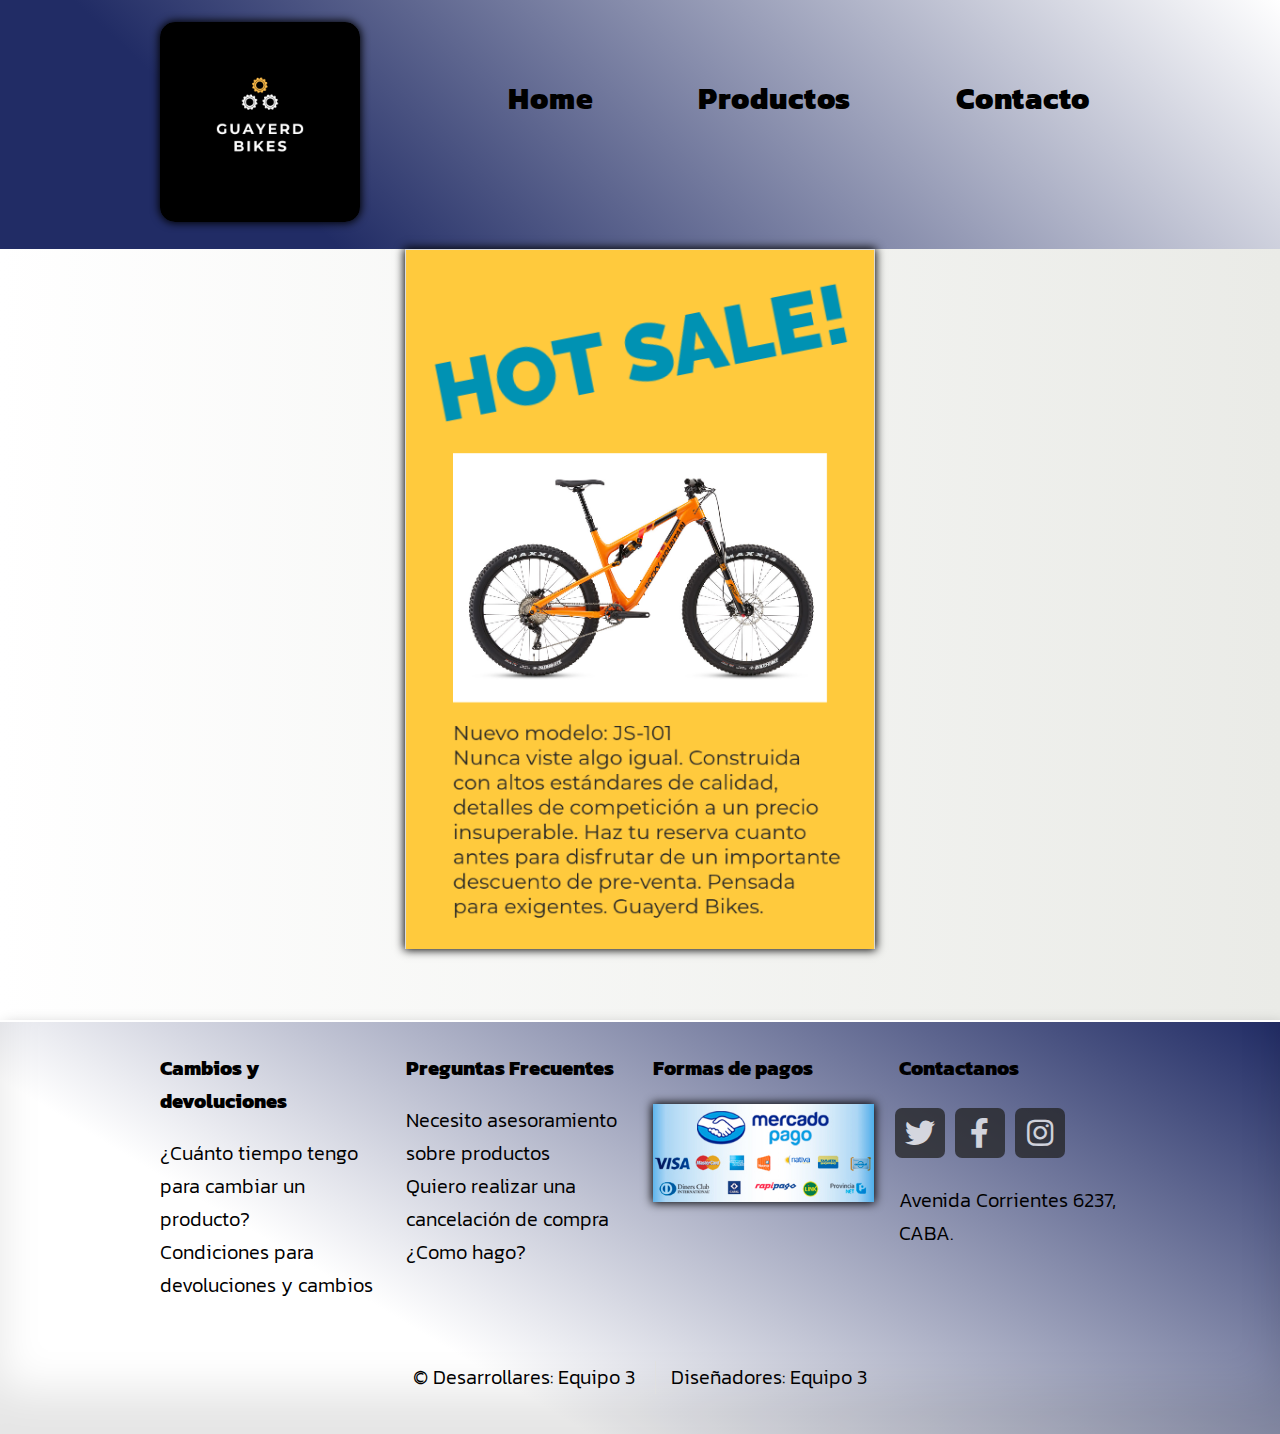
<file: ofertasPersonalizadas.html>
<!DOCTYPE HTML>
<!--
	Verti by HTML5 UP
	html5up.net | @ajlkn
	Free for personal and commercial use under the CCA 3.0 license (html5up.net/license)
-->
<html>

<head>
    <title>Contacto | Guayerd Bikes - Bicicletas de Competición y Urbanas</title>
    <meta charset="utf-8" />
    <meta name="viewport" content="width=device-width, initial-scale=1, user-scalable=no" />
    <link rel="stylesheet" href="assets/css/main.css" />
    <link rel="shortcut icon" href="images/Guayerd bikes.png">
    <!-- Primary Meta Tags -->
    <meta name="title" content="Guayerd Bikes">
    <meta name="description" content="Bicicletas de competición y urbanas. Somos fabricantes de las mejores bicicletas de la región. Atención personalizada y venta de accesorios.">

    <!-- Open Graph / Facebook -->
    <meta property="og:type" content="website">
    <meta property="og:url" content="https://metatags.io/">
    <meta property="og:title" content="Guayerd">
    <meta property="og:description" content="Bicicletas de competición y urbanas. Somos fabricantes de las mejores bicicletas de la región. Atención personalizada y venta de accesorios.">
    <meta property="og:image" content="https://metatags.io/assets/meta-tags-16a33a6a8531e519cc0936fbba0ad904e52d35f34a46c97a2c9f6f7dd7d336f2.png">

    <!-- Twitter -->
    <meta property="twitter:card" content="summary_large_image">
    <meta property="twitter:url" content="https://metatags.io/">
    <meta property="twitter:title" content="Guayerd">
    <meta property="twitter:description" content="Bicicletas de competición y urbanas. Somos fabricantes de las mejores bicicletas de la región. Atención personalizada y venta de accesorios.">
    <meta property="twitter:image" content="https://metatags.io/assets/meta-tags-16a33a6a8531e519cc0936fbba0ad904e52d35f34a46c97a2c9f6f7dd7d336f2.png">
   
    <script>
        (function(h,e,a,t,m,p) {
        m=e.createElement(a);m.async=!0;m.src=t;
        p=e.getElementsByTagName(a)[0];p.parentNode.insertBefore(m,p);
        })(window,document,'script','https://u.heatmap.it/log.js');
        </script>



</head>

<body class="is-preload no-sidebar">
    <div id="page-wrapper">

        <!-- Header -->
        <div id="header-wrapper">
            <header id="header" class="container">

                <!-- Logo -->
                <div id="logo">
                    <a href="index.html"><img src="images/Guayerd bikes.png" alt=""></a>
                </div>

                <!-- Nav -->
                <nav id="nav">
                    <ul>
                        <li class="current"><a href="index.html">Home</a></li>
                        <li class="current"><a href="productos.html">Productos</a></li>
                        <li class="current"><a href="contacto.html">Contacto</a></li>
                    </ul>
                </nav>

            </header>
        </div>

        <!-- Main -->
        <div id="main-wrapper">
            <div class="container">
                <div id="content">
                  
                    <form id="oferta">
                       <img src="images/guayerdBikesAd.png" alt="">
                    </form>
                   
                    <!-- Fin código insertado -->

                </div>
            </div>
        </div>



        <!-- Footer -->
        <div id="footer-wrapper">
            <footer id="footer" class="container">
                <div class="row">
                    <div class="col-3 col-6-medium col-12-small">

                        <!-- Links -->
                        <section class="widget links">
                            <h3>Cambios y devoluciones</h3>
                            <ul class="style2">
                                <li><a href="#">¿Cuánto tiempo tengo para cambiar un producto?</a></li>
                                <li><a href="#">Condiciones para devoluciones y cambios</a></li>
                            </ul>
                        </section>

                    </div>
                    <div class="col-3 col-6-medium col-12-small">

                        <!-- Links -->
                        <section class="widget links">
                            <h3>Preguntas Frecuentes</h3>
                            <ul class="style2">
                                <li><a href="#">Necesito asesoramiento sobre productos</a></li>
                                <li><a href="#">Quiero realizar una cancelación de compra ¿Como hago?</a></li>

                            </ul>
                        </section>

                    </div>
                    <div class="col-3 col-6-medium col-12-small">

                        <!-- Links -->
                        <section class="widget links">
                            <h3>Formas de pagos</h3>
                            <ul class="style2">
                                <li>
                                    <a href="#"><img src="images/mercadopago-1.png" alt=""></a>
                                </li>

                            </ul>
                        </section>

                    </div>
                    <div class="col-3 col-6-medium col-12-small">

                        <!-- Contact -->
                        <section class="widget contact last">
                            <h3>Contactanos</h3>
                            <ul>
                                <li><a href="#" class="icon brands fa-twitter"><span class="label">Twitter</span></a></li>
                                <li><a href="#" class="icon brands fa-facebook-f"><span class="label">Facebook</span></a></li>
                                <li><a href="#" class="icon brands fa-instagram"><span class="label">Instagram</span></a></li>

                            </ul>
                            <p>Avenida Corrientes 6237, CABA.</p>
                        </section>

                    </div>
                </div>
                <div class="row">
                    <div class="col-12">
                        <div id="copyright">
                            <ul class="menu">
                                <li>&copy; Desarrollares: Equipo 3</li>
                                <li>Diseñadores: Equipo 3</li>
                            </ul>
                        </div>
                    </div>
                </div>
            </footer>
        </div>

    </div>


    <!-- Scripts -->

    <script src="assets/js/jquery.min.js"></script>
    <script src="assets/js/jquery.dropotron.min.js"></script>
    <script src="assets/js/browser.min.js"></script>
    <script src="assets/js/breakpoints.min.js"></script>
    <script src="assets/js/util.js"></script>
    <script src="assets/js/main.js"></script>

</body>

</html>
</file>
<file: assets/css/main.css>
@import url("fontawesome-all.min.css");
@import url('https://fonts.googleapis.com/css2?family=Kanit:wght@300&display=swap');

/*
	Verti by HTML5 UP
	html5up.net | @ajlkn
	Free for personal and commercial use under the CCA 3.0 license (html5up.net/license)
*/

html,
body,
div,
span,
applet,
object,
iframe,
h1,
h2,
h3,
h4,
h5,
h6,
p,
blockquote,
pre,
a,
abbr,
acronym,
address,
big,
cite,
code,
del,
dfn,
em,
img,
ins,
kbd,
q,
s,
samp,
small,
strike,
strong,
sub,
sup,
tt,
var,
b,
u,
i,
center,
dl,
dt,
dd,
ol,
ul,
li,
fieldset,
form,
label,
legend,
table,
caption,
tbody,
tfoot,
thead,
tr,
th,
td,
article,
aside,
canvas,
details,
embed,
figure,
figcaption,
footer,
header,
hgroup,
menu,
nav,
output,
ruby,
section,
summary,
time,
mark,
audio,
video {
    margin: 0;
    padding: 0;
    border: 0;
    font-size: 100%;
    font-family: 'Kanit', sans-serif;
    color: black;
    vertical-align: baseline;
}

article,
aside,
details,
figcaption,
figure,
footer,
header,
hgroup,
menu,
nav,
section {
    display: block;
}

body {
    line-height: 1;
}

ol,
ul {
    list-style: none;
}

blockquote,
q {
    quotes: none;
}

blockquote:before,
blockquote:after,
q:before,
q:after {
    content: '';
    content: none;
}

table {
    border-collapse: collapse;
    border-spacing: 0;
}

body {
    -webkit-text-size-adjust: none;
}

mark {
    background-color: transparent;
    color: inherit;
}

input::-moz-focus-inner {
    border: 0;
    padding: 0;
}

input,
select,
textarea {
    -moz-appearance: none;
    -webkit-appearance: none;
    -ms-appearance: none;
    appearance: none;
}


/* Basic */

@-ms-viewport {
    width: device-width;
}

html {
    box-sizing: border-box;
}

*,
*:before,
*:after {
    box-sizing: inherit;
}

body {
    background-image: -moz-linear-gradient(top, rgba(0, 0, 0, 0.05), rgba(0, 0, 0, 0)), url("images/bg01.png");
    background-image: -webkit-linear-gradient(top, rgba(0, 0, 0, 0.05), rgba(0, 0, 0, 0)), url("images/bg01.png");
    background-image: -ms-linear-gradient(top, rgba(0, 0, 0, 0.05), rgba(0, 0, 0, 0)), url("images/bg01.png");
    background-image: linear-gradient(top, rgba(0, 0, 0, 0.05), rgba(0, 0, 0, 0)), url("images/bg01.png");
    background-color: #f7f7f7;
    background-position: top left, top left;
    background-repeat: repeat-x, repeat;
    background-size: 100% 30em, auto;
    font-family: 'Open Sans', sans-serif;
    font-size: 13pt;
    color: #696969;
    font-weight: 300;
    line-height: 2.25em;
}

body.is-preload *,
body.is-preload *:before,
body.is-preload *:after {
    -moz-animation: none !important;
    -webkit-animation: none !important;
    -ms-animation: none !important;
    animation: none !important;
    -moz-transition: none !important;
    -webkit-transition: none !important;
    -ms-transition: none !important;
    transition: none !important;
}

input,
select,
textarea {
    font-family: 'Open Sans', sans-serif;
    font-size: 13pt;
    /* Inicio código modificado */
    /*color: #696969;*/
    color: black;
    /* Fin código modificado */
    font-weight: 300;
    line-height: 2.25em;
}


/* WebKit */

a {
    color: #0090c5;
    text-decoration: none;
}

a:hover {
    text-decoration: none;
}

h1,
h2,
h3,
h4,
h5,
h6 {
    color: black;
    font-weight: 800;
}

h1 a,
h2 a,
h3 a,
h4 a,
h5 a,
h6 a {
    color: inherit;
    text-decoration: none;
    outline: 0;
}

h2 {
    font-size: 2.25em;
    margin: 0 0 1.1em 0;
    line-height: 1em;
}

h3 {
    font-size: 1.35em;
    margin: 0 0 1em 0;
}

b,
strong {
    font-weight: 600;
    color: #444;
}

i,
em {
    font-style: italic;
}

br.clear {
    clear: both;
}

sub {
    position: relative;
    top: 0.5em;
    font-size: 0.8em;
}

sup {
    position: relative;
    top: -0.5em;
    font-size: 0.8em;
}

hr {
    border: 0;
    border-top: solid 1px #eee;
}

blockquote {
    border-left: solid 0.5em #eee;
    padding: 1em 0 1em 2em;
    font-style: italic;
}

p,
ul,
ol,
dl,
table {
    margin-bottom: 2em;
    font-size: 20px;
    color: black;
}

#pa,
p {
    margin-bottom: 0em;
}


/* Container */

.container {
    margin: 0 auto;
    max-width: 100%;
    width: 1400px;
}

@media screen and (max-width: 1680px) {
    .container {
        width: 1200px;
    }
}

@media screen and (max-width: 1280px) {
    .container {
        width: 960px;
    }
}

@media screen and (max-width: 980px) {
    .container {
        width: 90%;
    }
}

@media screen and (max-width: 736px) {
    .container {
        width: 100%;
    }
}


/* Row */

.row {
    display: flex;
    flex-wrap: wrap;
    box-sizing: border-box;
    align-items: stretch;
}

.row>* {
    box-sizing: border-box;
}

.row.gtr-uniform>*> :last-child {
    margin-bottom: 0;
}

.row.aln-left {
    justify-content: flex-start;
}

.row.aln-center {
    justify-content: center;
}

.row.aln-right {
    justify-content: flex-end;
}

.row.aln-top {
    align-items: flex-start;
}

.row.aln-middle {
    align-items: center;
}

.row.aln-bottom {
    align-items: flex-end;
}

.row>.imp {
    order: -1;
}

.row>.col-1 {
    width: 8.33333%;
}

.row>.off-1 {
    margin-left: 8.33333%;
}

.row>.col-2 {
    width: 16.66667%;
}

.row>.off-2 {
    margin-left: 16.66667%;
}

.row>.col-3 {
    width: 25%;
}

.row>.off-3 {
    margin-left: 25%;
}

.row>.col-4 {
    width: 33.33333%;
}

.row>.off-4 {
    margin-left: 33.33333%;
}

.row>.col-5 {
    width: 41.66667%;
}

.row>.off-5 {
    margin-left: 41.66667%;
}

.row>.col-6 {
    width: 50%;
}

.row>.off-6 {
    margin-left: 50%;
}

.row>.col-7 {
    width: 58.33333%;
}

.row>.off-7 {
    margin-left: 58.33333%;
}

.row>.col-8 {
    width: 66.66667%;
}

.row>.off-8 {
    margin-left: 66.66667%;
}

.row>.col-9 {
    width: 75%;
}

.row>.off-9 {
    margin-left: 75%;
}

.row>.col-10 {
    width: 83.33333%;
}

.row>.off-10 {
    margin-left: 83.33333%;
}

.row>.col-11 {
    width: 91.66667%;
}

.row>.off-11 {
    margin-left: 91.66667%;
}

.row>.col-12 {
    width: 100%;
}

.row>.off-12 {
    margin-left: 100%;
}

.row.gtr-0 {
    margin-top: 0px;
    margin-left: 0px;
}

.row.gtr-0>* {
    padding: 0px 0 0 0px;
}

.row.gtr-0.gtr-uniform {
    margin-top: 0px;
}

.row.gtr-0.gtr-uniform>* {
    padding-top: 0px;
}

.row.gtr-25 {
    margin-top: -10px;
    margin-left: -10px;
}

.row.gtr-25>* {
    padding: 10px 0 0 10px;
}

.row.gtr-25.gtr-uniform {
    margin-top: -10px;
}

.row.gtr-25.gtr-uniform>* {
    padding-top: 10px;
}

.row.gtr-50 {
    margin-top: -20px;
    margin-left: -20px;
}

.row.gtr-50>* {
    padding: 20px 0 0 20px;
}

.row.gtr-50.gtr-uniform {
    margin-top: -20px;
}

.row.gtr-50.gtr-uniform>* {
    padding-top: 20px;
}

.row {
    margin-top: -40px;
    margin-left: -40px;
}

.row>* {
    padding: 40px 0 0 40px;
}

.row.gtr-uniform {
    margin-top: -40px;
}

.row.gtr-uniform>* {
    padding-top: 40px;
}

.row.gtr-150 {
    margin-top: -60px;
    margin-left: -60px;
}

.row.gtr-150>* {
    padding: 60px 0 0 60px;
}

.row.gtr-150.gtr-uniform {
    margin-top: -60px;
}

.row.gtr-150.gtr-uniform>* {
    padding-top: 60px;
}

.row.gtr-200 {
    margin-top: -80px;
    margin-left: -80px;
}

.row.gtr-200>* {
    padding: 80px 0 0 80px;
}

.row.gtr-200.gtr-uniform {
    margin-top: -80px;
}

.row.gtr-200.gtr-uniform>* {
    padding-top: 80px;
}

@media screen and (max-width: 1680px) {
    .row {
        display: flex;
        flex-wrap: wrap;
        box-sizing: border-box;
        align-items: stretch;
    }
    .row>* {
        box-sizing: border-box;
    }
    .row.gtr-uniform>*> :last-child {
        margin-bottom: 0;
    }
    .row.aln-left {
        justify-content: flex-start;
    }
    .row.aln-center {
        justify-content: center;
    }
    .row.aln-right {
        justify-content: flex-end;
    }
    .row.aln-top {
        align-items: flex-start;
    }
    .row.aln-middle {
        align-items: center;
    }
    .row.aln-bottom {
        align-items: flex-end;
    }
    .row>.imp-xlarge {
        order: -1;
    }
    .row>.col-1-xlarge {
        width: 8.33333%;
    }
    .row>.off-1-xlarge {
        margin-left: 8.33333%;
    }
    .row>.col-2-xlarge {
        width: 16.66667%;
    }
    .row>.off-2-xlarge {
        margin-left: 16.66667%;
    }
    .row>.col-3-xlarge {
        width: 25%;
    }
    .row>.off-3-xlarge {
        margin-left: 25%;
    }
    .row>.col-4-xlarge {
        width: 33.33333%;
    }
    .row>.off-4-xlarge {
        margin-left: 33.33333%;
    }
    .row>.col-5-xlarge {
        width: 41.66667%;
    }
    .row>.off-5-xlarge {
        margin-left: 41.66667%;
    }
    .row>.col-6-xlarge {
        width: 50%;
    }
    .row>.off-6-xlarge {
        margin-left: 50%;
    }
    .row>.col-7-xlarge {
        width: 58.33333%;
    }
    .row>.off-7-xlarge {
        margin-left: 58.33333%;
    }
    .row>.col-8-xlarge {
        width: 66.66667%;
    }
    .row>.off-8-xlarge {
        margin-left: 66.66667%;
    }
    .row>.col-9-xlarge {
        width: 75%;
    }
    .row>.off-9-xlarge {
        margin-left: 75%;
    }
    .row>.col-10-xlarge {
        width: 83.33333%;
    }
    .row>.off-10-xlarge {
        margin-left: 83.33333%;
    }
    .row>.col-11-xlarge {
        width: 91.66667%;
    }
    .row>.off-11-xlarge {
        margin-left: 91.66667%;
    }
    .row>.col-12-xlarge {
        width: 100%;
    }
    .row>.off-12-xlarge {
        margin-left: 100%;
    }
    .row.gtr-0 {
        margin-top: 0px;
        margin-left: 0px;
    }
    .row.gtr-0>* {
        padding: 0px 0 0 0px;
    }
    .row.gtr-0.gtr-uniform {
        margin-top: 0px;
    }
    .row.gtr-0.gtr-uniform>* {
        padding-top: 0px;
    }
    .row.gtr-25 {
        margin-top: -10px;
        margin-left: -10px;
    }
    .row.gtr-25>* {
        padding: 10px 0 0 10px;
    }
    .row.gtr-25.gtr-uniform {
        margin-top: -10px;
    }
    .row.gtr-25.gtr-uniform>* {
        padding-top: 10px;
    }
    .row.gtr-50 {
        margin-top: -20px;
        margin-left: -20px;
    }
    .row.gtr-50>* {
        padding: 20px 0 0 20px;
    }
    .row.gtr-50.gtr-uniform {
        margin-top: -20px;
    }
    .row.gtr-50.gtr-uniform>* {
        padding-top: 20px;
    }
    .row {
        margin-top: -40px;
        margin-left: -40px;
    }
    .row>* {
        padding: 40px 0 0 40px;
    }
    .row.gtr-uniform {
        margin-top: -40px;
    }
    .row.gtr-uniform>* {
        padding-top: 40px;
    }
    .row.gtr-150 {
        margin-top: -60px;
        margin-left: -60px;
    }
    .row.gtr-150>* {
        padding: 60px 0 0 60px;
    }
    .row.gtr-150.gtr-uniform {
        margin-top: -60px;
    }
    .row.gtr-150.gtr-uniform>* {
        padding-top: 60px;
    }
    .row.gtr-200 {
        margin-top: -80px;
        margin-left: -80px;
    }
    .row.gtr-200>* {
        padding: 80px 0 0 80px;
    }
    .row.gtr-200.gtr-uniform {
        margin-top: -80px;
    }
    .row.gtr-200.gtr-uniform>* {
        padding-top: 80px;
    }
}

@media screen and (max-width: 1280px) {
    .row {
        display: flex;
        flex-wrap: wrap;
        box-sizing: border-box;
        align-items: stretch;
    }
    .row>* {
        box-sizing: border-box;
    }
    .row.gtr-uniform>*> :last-child {
        margin-bottom: 0;
    }
    .row.aln-left {
        justify-content: flex-start;
    }
    .row.aln-center {
        justify-content: center;
    }
    .row.aln-right {
        justify-content: flex-end;
    }
    .row.aln-top {
        align-items: flex-start;
    }
    .row.aln-middle {
        align-items: center;
    }
    .row.aln-bottom {
        align-items: flex-end;
    }
    .row>.imp-large {
        order: -1;
    }
    .row>.col-1-large {
        width: 8.33333%;
    }
    .row>.off-1-large {
        margin-left: 8.33333%;
    }
    .row>.col-2-large {
        width: 16.66667%;
    }
    .row>.off-2-large {
        margin-left: 16.66667%;
    }
    .row>.col-3-large {
        width: 25%;
    }
    .row>.off-3-large {
        margin-left: 25%;
    }
    .row>.col-4-large {
        width: 33.33333%;
    }
    .row>.off-4-large {
        margin-left: 33.33333%;
    }
    .row>.col-5-large {
        width: 41.66667%;
    }
    .row>.off-5-large {
        margin-left: 41.66667%;
    }
    .row>.col-6-large {
        width: 50%;
    }
    .row>.off-6-large {
        margin-left: 50%;
    }
    .row>.col-7-large {
        width: 58.33333%;
    }
    .row>.off-7-large {
        margin-left: 58.33333%;
    }
    .row>.col-8-large {
        width: 66.66667%;
    }
    .row>.off-8-large {
        margin-left: 66.66667%;
    }
    .row>.col-9-large {
        width: 75%;
    }
    .row>.off-9-large {
        margin-left: 75%;
    }
    .row>.col-10-large {
        width: 83.33333%;
    }
    .row>.off-10-large {
        margin-left: 83.33333%;
    }
    .row>.col-11-large {
        width: 91.66667%;
    }
    .row>.off-11-large {
        margin-left: 91.66667%;
    }
    .row>.col-12-large {
        width: 100%;
    }
    .row>.off-12-large {
        margin-left: 100%;
    }
    .row.gtr-0 {
        margin-top: 0px;
        margin-left: 0px;
    }
    .row.gtr-0>* {
        padding: 0px 0 0 0px;
    }
    .row.gtr-0.gtr-uniform {
        margin-top: 0px;
    }
    .row.gtr-0.gtr-uniform>* {
        padding-top: 0px;
    }
    .row.gtr-25 {
        margin-top: -6.25px;
        margin-left: -6.25px;
    }
    .row.gtr-25>* {
        padding: 6.25px 0 0 6.25px;
    }
    .row.gtr-25.gtr-uniform {
        margin-top: -6.25px;
    }
    .row.gtr-25.gtr-uniform>* {
        padding-top: 6.25px;
    }
    .row.gtr-50 {
        margin-top: -12.5px;
        margin-left: -12.5px;
    }
    .row.gtr-50>* {
        padding: 12.5px 0 0 12.5px;
    }
    .row.gtr-50.gtr-uniform {
        margin-top: -12.5px;
    }
    .row.gtr-50.gtr-uniform>* {
        padding-top: 12.5px;
    }
    .row {
        margin-top: -25px;
        margin-left: -25px;
    }
    .row>* {
        padding: 25px 0 0 25px;
    }
    .row.gtr-uniform {
        margin-top: -25px;
    }
    .row.gtr-uniform>* {
        padding-top: 25px;
    }
    .row.gtr-150 {
        margin-top: -37.5px;
        margin-left: -37.5px;
    }
    .row.gtr-150>* {
        padding: 37.5px 0 0 37.5px;
    }
    .row.gtr-150.gtr-uniform {
        margin-top: -37.5px;
    }
    .row.gtr-150.gtr-uniform>* {
        padding-top: 37.5px;
    }
    .row.gtr-200 {
        margin-top: -50px;
        margin-left: -50px;
    }
    .row.gtr-200>* {
        padding: 50px 0 0 50px;
    }
    .row.gtr-200.gtr-uniform {
        margin-top: -50px;
    }
    .row.gtr-200.gtr-uniform>* {
        padding-top: 50px;
    }
}

@media screen and (max-width: 980px) {
    .row {
        display: flex;
        flex-wrap: wrap;
        box-sizing: border-box;
        align-items: stretch;
    }
    .row>* {
        box-sizing: border-box;
    }
    .row.gtr-uniform>*> :last-child {
        margin-bottom: 0;
    }
    .row.aln-left {
        justify-content: flex-start;
    }
    .row.aln-center {
        justify-content: center;
    }
    .row.aln-right {
        justify-content: flex-end;
    }
    .row.aln-top {
        align-items: flex-start;
    }
    .row.aln-middle {
        align-items: center;
    }
    .row.aln-bottom {
        align-items: flex-end;
    }
    .row>.imp-medium {
        order: -1;
    }
    .row>.col-1-medium {
        width: 8.33333%;
    }
    .row>.off-1-medium {
        margin-left: 8.33333%;
    }
    .row>.col-2-medium {
        width: 16.66667%;
    }
    .row>.off-2-medium {
        margin-left: 16.66667%;
    }
    .row>.col-3-medium {
        width: 25%;
    }
    .row>.off-3-medium {
        margin-left: 25%;
    }
    .row>.col-4-medium {
        width: 33.33333%;
    }
    .row>.off-4-medium {
        margin-left: 33.33333%;
    }
    .row>.col-5-medium {
        width: 41.66667%;
    }
    .row>.off-5-medium {
        margin-left: 41.66667%;
    }
    .row>.col-6-medium {
        width: 50%;
    }
    .row>.off-6-medium {
        margin-left: 50%;
    }
    .row>.col-7-medium {
        width: 58.33333%;
    }
    .row>.off-7-medium {
        margin-left: 58.33333%;
    }
    .row>.col-8-medium {
        width: 66.66667%;
    }
    .row>.off-8-medium {
        margin-left: 66.66667%;
    }
    .row>.col-9-medium {
        width: 75%;
    }
    .row>.off-9-medium {
        margin-left: 75%;
    }
    .row>.col-10-medium {
        width: 83.33333%;
    }
    .row>.off-10-medium {
        margin-left: 83.33333%;
    }
    .row>.col-11-medium {
        width: 91.66667%;
    }
    .row>.off-11-medium {
        margin-left: 91.66667%;
    }
    .row>.col-12-medium {
        width: 100%;
    }
    .row>.off-12-medium {
        margin-left: 100%;
    }
    .row.gtr-0 {
        margin-top: 0px;
        margin-left: 0px;
    }
    .row.gtr-0>* {
        padding: 0px 0 0 0px;
    }
    .row.gtr-0.gtr-uniform {
        margin-top: 0px;
    }
    .row.gtr-0.gtr-uniform>* {
        padding-top: 0px;
    }
    .row.gtr-25 {
        margin-top: -6.25px;
        margin-left: -6.25px;
    }
    .row.gtr-25>* {
        padding: 6.25px 0 0 6.25px;
    }
    .row.gtr-25.gtr-uniform {
        margin-top: -6.25px;
    }
    .row.gtr-25.gtr-uniform>* {
        padding-top: 6.25px;
    }
    .row.gtr-50 {
        margin-top: -12.5px;
        margin-left: -12.5px;
    }
    .row.gtr-50>* {
        padding: 12.5px 0 0 12.5px;
    }
    .row.gtr-50.gtr-uniform {
        margin-top: -12.5px;
    }
    .row.gtr-50.gtr-uniform>* {
        padding-top: 12.5px;
    }
    .row {
        margin-top: -25px;
        margin-left: -25px;
    }
    .row>* {
        padding: 25px 0 0 25px;
    }
    .row.gtr-uniform {
        margin-top: -25px;
    }
    .row.gtr-uniform>* {
        padding-top: 25px;
    }
    .row.gtr-150 {
        margin-top: -37.5px;
        margin-left: -37.5px;
    }
    .row.gtr-150>* {
        padding: 37.5px 0 0 37.5px;
    }
    .row.gtr-150.gtr-uniform {
        margin-top: -37.5px;
    }
    .row.gtr-150.gtr-uniform>* {
        padding-top: 37.5px;
    }
    .row.gtr-200 {
        margin-top: -50px;
        margin-left: -50px;
    }
    .row.gtr-200>* {
        padding: 50px 0 0 50px;
    }
    .row.gtr-200.gtr-uniform {
        margin-top: -50px;
    }
    .row.gtr-200.gtr-uniform>* {
        padding-top: 50px;
    }
}

@media screen and (max-width: 736px) {
    .row {
        display: flex;
        flex-wrap: wrap;
        box-sizing: border-box;
        align-items: stretch;
    }
    .row>* {
        box-sizing: border-box;
    }
    .row.gtr-uniform>*> :last-child {
        margin-bottom: 0;
    }
    .row.aln-left {
        justify-content: flex-start;
    }
    .row.aln-center {
        justify-content: center;
    }
    .row.aln-right {
        justify-content: flex-end;
    }
    .row.aln-top {
        align-items: flex-start;
    }
    .row.aln-middle {
        align-items: center;
    }
    .row.aln-bottom {
        align-items: flex-end;
    }
    .row>.imp-small {
        order: -1;
    }
    .row>.col-1-small {
        width: 8.33333%;
    }
    .row>.off-1-small {
        margin-left: 8.33333%;
    }
    .row>.col-2-small {
        width: 16.66667%;
    }
    .row>.off-2-small {
        margin-left: 16.66667%;
    }
    .row>.col-3-small {
        width: 25%;
    }
    .row>.off-3-small {
        margin-left: 25%;
    }
    .row>.col-4-small {
        width: 33.33333%;
    }
    .row>.off-4-small {
        margin-left: 33.33333%;
    }
    .row>.col-5-small {
        width: 41.66667%;
    }
    .row>.off-5-small {
        margin-left: 41.66667%;
    }
    .row>.col-6-small {
        width: 50%;
    }
    .row>.off-6-small {
        margin-left: 50%;
    }
    .row>.col-7-small {
        width: 58.33333%;
    }
    .row>.off-7-small {
        margin-left: 58.33333%;
    }
    .row>.col-8-small {
        width: 66.66667%;
    }
    .row>.off-8-small {
        margin-left: 66.66667%;
    }
    .row>.col-9-small {
        width: 75%;
    }
    .row>.off-9-small {
        margin-left: 75%;
    }
    .row>.col-10-small {
        width: 83.33333%;
    }
    .row>.off-10-small {
        margin-left: 83.33333%;
    }
    .row>.col-11-small {
        width: 91.66667%;
    }
    .row>.off-11-small {
        margin-left: 91.66667%;
    }
    .row>.col-12-small {
        width: 100%;
    }
    .row>.off-12-small {
        margin-left: 100%;
    }
    .row.gtr-0 {
        margin-top: 0px;
        margin-left: 0px;
    }
    .row.gtr-0>* {
        padding: 0px 0 0 0px;
    }
    .row.gtr-0.gtr-uniform {
        margin-top: 0px;
    }
    .row.gtr-0.gtr-uniform>* {
        padding-top: 0px;
    }
    .row.gtr-25 {
        margin-top: -5px;
        margin-left: -5px;
    }
    .row.gtr-25>* {
        padding: 5px 0 0 5px;
    }
    .row.gtr-25.gtr-uniform {
        margin-top: -5px;
    }
    .row.gtr-25.gtr-uniform>* {
        padding-top: 5px;
    }
    .row.gtr-50 {
        margin-top: -10px;
        margin-left: -10px;
    }
    .row.gtr-50>* {
        padding: 10px 0 0 10px;
    }
    .row.gtr-50.gtr-uniform {
        margin-top: -10px;
    }
    .row.gtr-50.gtr-uniform>* {
        padding-top: 10px;
    }
    .row {
        margin-top: -20px;
        margin-left: 70px;
    }
    .row>* {
        padding: 2px 0 0 0px;
        margin-right: 72px;
    }
    .row.gtr-uniform {
        margin-top: -20px;
    }
    .row.gtr-uniform>* {
        padding-top: 20px;
    }
    .row.gtr-150 {
        margin-top: -30px;
        margin-left: -30px;
    }
    .row.gtr-150>* {
        padding: 30px 0 0 30px;
    }
    .row.gtr-150.gtr-uniform {
        margin-top: -30px;
    }
    .row.gtr-150.gtr-uniform>* {
        padding-top: 30px;
    }
    .row.gtr-200 {
        margin-top: -40px;
        margin-left: -40px;
    }
    .row.gtr-200>* {
        padding: 40px 0 0 40px;
    }
    .row.gtr-200.gtr-uniform {
        margin-top: -40px;
    }
    .row.gtr-200.gtr-uniform>* {
        padding-top: 40px;
    }
}


/* Section/Article */

section,
article {
    margin-bottom: 5em;
}

section> :last-child,
article> :last-child,
section:last-child,
article:last-child {
    margin-bottom: 0;
}

header {
    margin: 0 0 2em 0;
}

header h2,
header h3 {
    margin: 0 0 0.25em 0;
}

header p {
    margin: 0;
}

footer {
    margin: 2.5em 0 0 0;
}


/* Forms */


/*
Inicio codigo viejo comentado
form label {
    display: block;
    font-weight: 800;
    margin: 0 0 1em 0;
    font-size: 0.8em;
    color: #444;
}

form input[type="text"],
form input[type="email"],
form input[type="password"],
form select,
form textarea {
    -webkit-appearance: none;
    display: block;
    width: 100%;
    border-radius: 8px;
    border: solid 1px #eee;
}
fin codigo viejo comentado
*/


/* Inicio codigo nuevo insertado */

form {
    display: flex;
    flex-wrap: wrap;
    justify-content: space-between;
    width: 100%;
    max-width: 500px;
    margin-left: auto;
    margin-right: auto;
    padding: 0 1em;
}

#oferta {
    display: flex;
    flex-wrap: wrap;
    justify-content: space-between;
    align-self: center;
    width: 100%;
    max-width: 500px;
    margin-left: auto;
    margin-right: auto;
    padding: 0 1em;
}

.campos {
    display: flex;
    width: 50em;
    padding: 1em;
    flex-wrap: wrap;
}

label {
    width: 5em;
    flex-wrap: wrap;
    margin: auto;
    font-weight: bold;
    color: black;
    vertical-align: auto;
    font-size: 1.2em;
}

input,
select {
    width: 20em;
    height: 3em;
    margin: auto;
    padding-left: 1em;
    flex-wrap: wrap;
    outline: none;
    border-radius: 1em;
    border: solid 1px black;
}

textarea {
    height: 10em;
    width: 20em;
    margin: auto;
    padding-left: 1em;
    border-radius: 1em;
    outline: none;
    border: solid 1px black;
}

.campo_boton {
    display: flex;
    justify-content: flex-end;
    width: 28em;
}


/*
.boton {
    line-height: 1.2em;
    padding: 0 0.5em;
    width: 5em;
    flex-wrap: wrap;
    margin-left: 14.8em;
}
*/

.boton {
    display: flex;
    flex-wrap: wrap;
    line-height: 1.2em;
    padding: .2em 1em;
    max-width: 10em;
    min-width: 5em;
}


/* Fin codigo nuevo insertado */

form input[type="text"]:focus,
form input[type="email"]:focus,
form input[type="password"]:focus,
form select:focus,
form textarea:focus {
    /*    
    border-color: #0090c5;
*/
    border-color: #01A1DD;
}

form input[type="text"],
form input[type="email"],
form input[type="password"] {
    line-height: 3em;
    padding: 0 1em;
}

form select {
    line-height: 3em;
    padding: 0 1em;
}

form textarea {
    min-height: 9em;
    padding: 1em;
}


/* Inicio codigo comentado

form ::-webkit-input-placeholder {
    color: #555 !important;
}

form :-moz-placeholder {
    color: #555 !important;
}

form ::-moz-placeholder {
    color: #555 !important;
}

form :-ms-input-placeholder {
    color: #555 !important;
}

form ::-moz-focus-inner {
    border: 0;
}
 Fin codigo comentado
*/


/* Inicio codigo insertado */

form ::-webkit-input-placeholder {
    color: black;
}

form :-moz-placeholder {
    color: black;
}

form ::-moz-placeholder {
    color: black;
}

form :-ms-input-placeholder {
    color: black;
}


/* Fin codigo insertado*/


/* Tables */

table {
    width: 100%;
}

table tr {
    border-top: solid 1px #eee;
}

table tr:first-child {
    border-top: 0;
}

table td {
    padding: 0.5em 1em 0.5em 1em;
}

table th {
    text-align: left;
    padding: 0.5em 1em 0.5em 1em;
    font-weight: 800;
    margin: 0 0 1em 0;
}

table thead {
    background: #404248;
    color: #fff;
}


/* Image */

.image {
    display: inline-block;
    outline: 0;
}

.image img {
    display: block;
    width: 100%;
    border-radius: 11px;
}

.image.fit {
    display: block;
    width: 100%;
}

.image.featured:hover {
    display: block;
    width: 100%;
    margin: 0 0 2.5em 0;
    transition: transform 0.7s;
    -webkit-transform: scale(2);
    transform: scale(1.1);
}

.image.left {
    float: left;
    margin: 0 2em 2em 0;
}

.image.centered {
    display: block;
    margin: 0 0 2.5em 0;
}

.image.centered img {
    margin: 0 auto;
    width: auto;
}


/* Button */

input[type="button"],
input[type="submit"],
input[type="reset"],
button,
.button {
    -moz-transition: background-color .25s ease-in-out;
    -webkit-transition: background-color .25s ease-in-out;
    -ms-transition: background-color .25s ease-in-out;
    transition: background-color .25s ease-in-out;
    -webkit-appearance: none;
    position: relative;
    display: inline-block;
    background: #01A1DD;
    color: #fff;
    text-decoration: none;
    border-radius: 6px;
    font-weight: 800;
    outline: 0;
    border: 0;
    cursor: pointer;
    font-size: 1.35em;
    padding: 0.6em 1.5em;
}

input[type="button"].icon:before,
input[type="submit"].icon:before,
input[type="reset"].icon:before,
button.icon:before,
.button.icon:before {
    position: relative;
    margin-right: 0.5em;
    top: 0.05em;
}

input[type="button"]:hover,
input[type="submit"]:hover,
input[type="reset"]:hover,
button:hover,
.button:hover {
    background: #10a0d5;
}

input[type="button"]:active,
input[type="submit"]:active,
input[type="reset"]:active,
button:active,
.button:active {
    background: #20b0e5;
}

input[type="button"].alt,
input[type="submit"].alt,
input[type="reset"].alt,
button.alt,
.button.alt {
    background: #f1f1f1;
    background: rgba(0, 0, 0, 0.05);
    color: #444;
}

input[type="button"].alt:hover,
input[type="submit"].alt:hover,
input[type="reset"].alt:hover,
button.alt:hover,
.button.alt:hover {
    background: #e8e8e8;
    background: rgba(0, 0, 0, 0.085);
}

input[type="button"].alt:active,
input[type="submit"].alt:active,
input[type="reset"].alt:active,
button.alt:active,
.button.alt:active {
    background: #e4e4e4;
    background: rgba(0, 0, 0, 0.15);
}

input[type="button"].large,
input[type="submit"].large,
input[type="reset"].large,
button.large,
.button.large {
    font-size: 2.25em;
    padding: 0.8em 0.9em;
}


/* List */

ul {
    list-style: disc;
    padding-left: 1em;
}

ul li {
    padding-left: 0.5em;
}

ul.style2 {
    list-style: none;
    padding-left: 0;
}

ul.style2 li {
    padding-left: 0;
}

ol {
    list-style: decimal;
    padding-left: 1.25em;
}

ol li {
    padding-left: 0.25em;
}


/* Actions */

ul.actions {
    list-style: none;
    padding-left: 0;
}

ul.actions li {
    display: inline-block;
    padding: 0 0 0 0.25em;
    margin: 0 0 0 0.25em;
}

ul.actions li:first-child {
    margin-left: 0;
    padding-left: 0;
}


/* Menu */

ul.menu {
    list-style: none;
    padding-left: 0;
}

ul.menu li {
    border-left: solid 1px #e0e0e0;
    display: inline-block;
    padding: 0 0 0 0.75em;
    margin: 0 0 0 0.75em;
}

ul.menu li:first-child {
    border-left: 0;
    margin-left: 0;
    padding-left: 0;
}


/* Box */

.box {
    background: #fff;
    border-radius: 6px;
    padding: 2em;
}

.box.feature {
    padding: 0;
    border: 1px solid;
    border-radius: 20px;
    box-shadow: inset 0 -3em 3em rgb(0 0 0 / 10%), 0 0 0 1px rgb(255 255 255), 0.3em 0.3em 1em rgb(0 0 0 / 20%);
}

.box.feature .inner {
    padding: 2em 2em 3em 2em;
    /* box-shadow: 0px 0px 8px rgba(8, 0, 0, 0.918)*/
}

.box.feature h2 {
    font-size: 1.35em;
}

.box.feature p {
    margin: 0;
}

.box.feature .image {
    position: relative;
    margin: 0;
}

.box.feature .image img {
    border-bottom-left-radius: 12px;
    border-bottom-right-radius: 12px;
}


/* Icons */

.icon {
    text-decoration: none;
    position: relative;
    text-decoration: none;
}

.icon:before {
    -moz-osx-font-smoothing: grayscale;
    -webkit-font-smoothing: antialiased;
    display: inline-block;
    font-style: normal;
    font-variant: normal;
    text-rendering: auto;
    line-height: 1;
    text-transform: none !important;
    font-family: 'Font Awesome 5 Free';
    font-weight: 400;
}

.icon:before {
    line-height: inherit;
}

.icon.solid:before {
    font-weight: 900;
}

.icon.brands:before {
    font-family: 'Font Awesome 5 Brands';
}

.icon>.label {
    display: none;
}


/* Widgets */

.widget.thumbnails .grid {
    margin: 0 0 3em 0;
}

.widget.thumbnails .image {
    margin: 0;
}

.widget.contact ul {
    list-style: none;
    padding-left: 0;
    overflow: hidden;
    position: relative;
    left: -4px;
    top: 4px;
    margin-bottom: 1.5em;
}

.widget.contact ul li {
    display: inline-block;
    margin-right: 0.25em;
    padding-left: 0;
}

.widget.contact ul li a {
    -moz-transition: background-color .25s ease-in-out;
    -webkit-transition: background-color .25s ease-in-out;
    -ms-transition: background-color .25s ease-in-out;
    transition: background-color .25s ease-in-out;
    display: inline-block;
    width: 2.5em;
    height: 2.5em;
    text-align: center;
    line-height: 2.5em;
    border-radius: 0.35em;
    outline: 0;
    opacity: 0.75;
    text-decoration: none;
    background: #222222;
}

.widget.contact ul li a:before {
    color: #f3f3f3;
    font-size: 1.5em;
    line-height: inherit;
}

.widget.contact ul li a:hover {
    background: #444444;
}

.widget.contact ul li a:active {
    background: #666666;
}


/* Wrappers */

#header-wrapper {
    padding: 1.5em 0 1em 0;
    background-color: #212C65;
    background-image: linear-gradient(43deg, #212C65 22%, #ffffff 100%);
}

#features-wrapper {
    padding: 3em 0 3em 0;
    background: linear-gradient(to right, #ffeeee, #c4c7bf);
    background: linear-gradient(to right, white, #eaebe7);
}

#main-wrapper {
    background: linear-gradient(to right, white, #eaebe7);
    box-shadow: 0px 3px 0px 0px rgba(0, 0, 0, 0.05);
    padding: 0em 0 5em 0;
}

#footer-wrapper {
    padding: 2em 0 0em 0em;
    background-color: #212C65;
    background-image: linear-gradient(211deg, #212C65 0%, #ffffff 70%, #ffffff 84%);
    box-shadow: inset 0 -3em 3em rgb(0 0 0 / 10%), 0 0 0 2px rgb(255 255 255), 0.3em 0.3em 1em rgb(0 0 0 / 30%);
}


/* Header */

#header {
    position: relative;
}


/* Logo */

#logo img {
    display: inline-block;
    width: 200px;
    border-radius: 15px;
}

#logo h1 {
    background: #ff4486;
    color: #fff;
    border-radius: 6px;
    font-family: 'Oleo Script', serif;
    font-weight: 400;
    padding: 0.25em 0.2em 0.25em 0.2em;
    font-size: 3.25em;
    letter-spacing: 0.05em;
    display: inline-block;
    vertical-align: middle;
}

#logo span {
    font-weight: 800;
    line-height: 4.5em;
    letter-spacing: 0.025em;
    font-size: 0.9em;
    vertical-align: middle;
    margin: 0 0 0 1.25em;
}


/* Nav */

#nav {
    position: absolute;
    right: 0;
    top: 0;
    font-size: 0.9em;
}

#nav ul {
    list-style: none;
    padding-left: 0;
}

#nav ul li {
    float: left;
    line-height: 4.5em;
    padding-left: 1.5em;
}

#nav ul li a,
#nav ul li span {
    -moz-transition: background-color .25s ease-in-out;
    -webkit-transition: background-color .25s ease-in-out;
    -ms-transition: background-color .25s ease-in-out;
    transition: background-color .25s ease-in-out;
    font-weight: 800;
    letter-spacing: 0.025em;
    color: black;
    text-decoration: none;
    border-radius: 6px;
    padding: 0.5em 1em 0.5em 1em;
}

#nav ul li>ul {
    display: none;
}

#nav ul li:hover a,
#nav ul li:hover span {
    background: #fff;
}

#nav ul li.active a,
#nav ul li.active span {
    background: #fff;
}

#nav ul li.current a:hover {
    background: #444;
    color: #fff;
}

.dropotron {
    background: #fff;
    letter-spacing: 0.025em;
    color: #696969;
    text-decoration: none;
    border-radius: 6px;
    padding: 0.75em 0;
    min-width: 15em;
    box-shadow: inset 0 0 0 1px rgba(0, 0, 0, 0.1), 0 0.25em 0.25em 0.1em rgba(0, 0, 0, 0.025);
    margin-top: calc(-0.75em + 1px);
    margin-left: -1px;
    list-style: none;
    padding-left: 0;
}

.dropotron li {
    border-top: solid 1px #eee;
    line-height: 3em;
    padding-left: 0;
}

.dropotron li:first-child {
    border-top: 0;
}

.dropotron li>a,
.dropotron li>span {
    -moz-transition: color .25s ease-in-out, background-color .25s ease-in-out;
    -webkit-transition: color .25s ease-in-out, background-color .25s ease-in-out;
    -ms-transition: color .25s ease-in-out, background-color .25s ease-in-out;
    transition: color .25s ease-in-out, background-color .25s ease-in-out;
    text-decoration: none;
    color: inherit;
    display: block;
    padding: 0 1.5em;
}

.dropotron li>a:hover,
.dropotron li>span:hover {
    background: #eee;
}

.dropotron li.active>a,
.dropotron li.active>span {
    background: #eee;
}

.dropotron.level-0 {
    font-size: 0.8em;
    margin-left: 1.5em;
    margin-top: 0;
}

.dropotron.level-0:before {
    content: '';
    position: absolute;
    top: -0.5em;
    left: 1em;
    border-bottom: solid 0.75em #ffffff;
    border-left: solid 0.75em transparent;
    border-right: solid 0.75em transparent;
    z-index: 1;
}


/* Banner */

#banner {
    position: relative;
    padding: 4.5em;
}

#banner h2 {
    font-size: 3.5em;
    margin: 0.1em 0 0.35em 0;
}

#banner p {
    font-size: 2.75em;
    line-height: 1.35em;
    margin: 0;
}

#banner .button {
    width: 100%;
    margin-bottom: 0.5em;
}

#banner .button.icon:before {
    position: absolute;
    right: 0.15em;
    top: 50%;
    margin-top: -0.5em;
}

#banner .button.alt {
    margin-bottom: 0;
}

#banner ul {
    list-style: none;
    padding-left: 0;
    margin: 0 0 0 2em;
}

#banner ul li {
    padding-left: 0;
}


/* Footer */

#footer {
    margin-top: 0;
}

#footer a {
    color: inherit;
}

#copyright {
    color: #aaa;
    padding: 4em 0 0 0;
    text-align: center;
}

#copyright a {
    color: inherit;
}


/* XLarge */

@media screen and (max-width: 1680px) {
    /* Basic */
    body,
    input,
    select,
    textarea {
        font-size: 12pt;
    }
}


/* Large */

@media screen and (max-width: 1280px) {
    /* Basic */
    body,
    input,
    select,
    textarea {
        font-size: 11pt;
    }
}


/* Medium */

#navPanel,
#navToggle {
    display: none;
}

@media screen and (max-width: 980px) {
    /* Basic */
    html,
    body {
        overflow-x: hidden;
    }
    body,
    input,
    select,
    textarea {
        font-size: 11pt;
    }
    /* Section/Article */
    section,
    article {
        clear: both;
        margin-bottom: 3em !important;
    }
    section.last,
    article.last {
        margin-bottom: 0 !important;
    }
    /* Image */
    .image.left {
        width: 25%;
        margin-bottom: 2em !important;
    }
    /* Menu */
    ul.menu li {
        display: block;
        border: 0 !important;
        padding: 0 !important;
        margin: 0 !important;
    }
    /* Actions */
    ul.actions li {
        display: block;
        padding: 0;
        margin: 1em 0 0 0;
    }
    ul.actions li:first-child {
        margin-top: 0;
    }
    /* Button */
    input[type="button"],
    input[type="submit"],
    input[type="reset"],
    button,
    .button {
        width: 100%;
        text-align: center;
        font-size: 1.35em;
        /* Inicio codigo insertado */
        /*padding: 0.85em 0 !important;*/
        padding: .5em 3em !important;
        /* Fin codigo insertado */
    }
    input[type="button"].icon,
    input[type="submit"].icon,
    input[type="reset"].icon,
    button.icon,
    .button.icon {
        padding-right: 0.75em !important;
    }
    input[type="button"].icon:before,
    input[type="submit"].icon:before,
    input[type="reset"].icon:before,
    button.icon:before,
    .button.icon:before {
        margin-right: 0.5em;
        top: 0.05em;
    }
    /* Wrappers */
    #header-wrapper {
        padding: 3em 0 1em 0;
        text-align: center;
        box-shadow: inset 0 -3em 3em rgb(0 0 0 / 10%), 0 0 0 2px rgb(255 255 255), 0.3em 0.3em 1em rgb(0 0 0 / 80%);
    }
    #footer-wrapper {
        padding: 6em 0 4em 0;
    }
    /* Header */
    #header {
        margin: 0 auto;
    }
    /* Logo */
    #logo span {
        display: block;
        margin: 0;
    }
    /* Nav */
    #nav {
        display: none;
    }
    /* Banner */
    #banner {
        padding: 4.5em 3em;
        text-align: center;
    }
    #banner ul {
        margin: 2em 0 0 0;
    }
    #banner .button.icon:before {
        position: relative;
        right: auto;
        top: auto;
    }
    /* Content */
    #content {
        border-bottom: solid 1px #e8e8e8;
        padding-bottom: 4em;
        margin-bottom: 0 !important;
    }
    #content> :last-child {
        margin-bottom: 0 !important;
    }
    #sidebar> :last-child {
        margin-bottom: 0 !important;
    }
    /* Footer */
    #copyright {
        padding: 0;
    }
    /* Nav */
    #page-wrapper {
        -moz-backface-visibility: hidden;
        -webkit-backface-visibility: hidden;
        -ms-backface-visibility: hidden;
        backface-visibility: hidden;
        -moz-transition: -moz-transform 0.5s ease;
        -webkit-transition: -webkit-transform 0.5s ease;
        -ms-transition: -ms-transform 0.5s ease;
        transition: transform 0.5s ease;
        padding-bottom: 1px;
    }
    #navToggle {
        -moz-backface-visibility: hidden;
        -webkit-backface-visibility: hidden;
        -ms-backface-visibility: hidden;
        backface-visibility: hidden;
        -moz-transition: -moz-transform 0.5s ease;
        -webkit-transition: -webkit-transform 0.5s ease;
        -ms-transition: -ms-transform 0.5s ease;
        transition: transform 0.5s ease;
        display: block;
        height: 44px;
        left: 0;
        position: fixed;
        top: 0;
        width: 100%;
        z-index: 10001;
    }
    #navToggle .toggle {
        text-decoration: none;
        width: 70px;
        height: 50px;
        opacity: 0.35;
    }
    #navToggle .toggle:before {
        -moz-osx-font-smoothing: grayscale;
        -webkit-font-smoothing: antialiased;
        display: inline-block;
        font-style: normal;
        font-variant: normal;
        text-rendering: auto;
        line-height: 1;
        text-transform: none !important;
        font-family: 'Font Awesome 5 Free';
        font-weight: 900;
    }
    #navToggle .toggle:before {
        display: inline-block;
        text-decoration: none;
        position: absolute;
        left: 6px;
        top: 6px;
        background: rgba(0, 0, 0, 0.5);
        width: 58px;
        height: 38px;
        border-radius: 6px;
        content: '\f0c9';
        color: #fff;
        text-align: center;
        line-height: 38px;
        font-size: 20px;
    }
    #navToggle .toggle:active {
        opacity: 0.75;
    }
    #navPanel {
        -moz-backface-visibility: hidden;
        -webkit-backface-visibility: hidden;
        -ms-backface-visibility: hidden;
        backface-visibility: hidden;
        -moz-transform: translateX(-275px);
        -webkit-transform: translateX(-275px);
        -ms-transform: translateX(-275px);
        transform: translateX(-275px);
        -moz-transition: -moz-transform 0.5s ease;
        -webkit-transition: -webkit-transform 0.5s ease;
        -ms-transition: -ms-transform 0.5s ease;
        transition: transform 0.5s ease;
        display: block;
        height: 100%;
        left: 0;
        overflow-y: auto;
        position: fixed;
        top: 0;
        width: 275px;
        z-index: 10002;
        background: #fff;
        box-shadow: inset -3px 0px 0px 0px #dfdfdf;
        padding: 0 23px 0 20px;
    }
    #navPanel .link {
        display: block;
        text-decoration: none;
        height: 54px;
        line-height: 54px;
        border-top: solid 1px #e8e8e8;
        color: #696969;
    }
    #navPanel .link:first-child {
        border-top: 0;
    }
    #navPanel .indent-1 {
        display: inline-block;
        width: 1em;
    }
    #navPanel .indent-2 {
        display: inline-block;
        width: 2em;
    }
    #navPanel .indent-3 {
        display: inline-block;
        width: 3em;
    }
    #navPanel .indent-4 {
        display: inline-block;
        width: 4em;
    }
    #navPanel .indent-5 {
        display: inline-block;
        width: 5em;
    }
    #navPanel .depth-0 {
        color: #444;
        font-weight: 800;
    }
    body.navPanel-visible #page-wrapper {
        -moz-transform: translateX(275px);
        -webkit-transform: translateX(275px);
        -ms-transform: translateX(275px);
        transform: translateX(275px);
    }
    body.navPanel-visible #navToggle {
        -moz-transform: translateX(275px);
        -webkit-transform: translateX(275px);
        -ms-transform: translateX(275px);
        transform: translateX(275px);
    }
    body.navPanel-visible #navPanel {
        -moz-transform: translateX(0);
        -webkit-transform: translateX(0);
        -ms-transform: translateX(0);
        transform: translateX(0);
    }
}


/* Small */

@media screen and (max-width: 736px) {
    /* Basic */
    body,
    input,
    select,
    textarea {
        line-height: 2em;
    }
    h2,
    h3,
    h4,
    h5,
    h6 {
        font-size: 13pt;
        margin: 0 0 1em 0;
    }
    /* Section/Article */
    section,
    article {
        clear: both;
        margin-bottom: 3em !important;
    }
    section.last,
    article.last {
        margin-bottom: 0 !important;
    }
    /* Image */
    .image.left {
        width: 25%;
        margin-bottom: 2em !important;
    }
    /* Menu */
    ul.menu li {
        display: block;
        border: 0 !important;
        padding: 0 !important;
        margin: 0 !important;
    }
    /* Actions */
    ul.actions li {
        display: block;
        padding: 0;
        margin: 1em 0 0 0;
    }
    ul.actions li:first-child {
        margin-top: 0;
    }
    /* Button */
    input[type="button"],
    input[type="submit"],
    input[type="reset"],
    button,
    .button {
        width: 100%;
        text-align: center;
        font-size: 1.25em !important;
        /* Inicio codigo insertado */
        /* padding: 0.65em 0 !important;*/
        padding: 1em 3em !important;
        /* Fin codigo insertado */
    }
    input[type="button"].icon,
    input[type="submit"].icon,
    input[type="reset"].icon,
    button.icon,
    .button.icon {
        padding-right: 0.75em !important;
    }
    input[type="button"].icon:before,
    input[type="submit"].icon:before,
    input[type="reset"].icon:before,
    button.icon:before,
    .button.icon:before {
        margin-right: 0.5em;
        top: 0.05em;
    }
    /* Box */
    .box {
        padding: 15px 15px 15px 15px;
        margin: 0;
    }
    .box.feature {
        margin: 20px 0 0 0 !important;
        padding: 0;
    }
    .box.feature .inner {
        padding: 30px 15px 30px 15px;
    }
    .box.feature p {
        margin: 0;
    }
    .box.feature .image {
        position: relative;
        margin: 0;
    }
    .box.feature .image img {
        border-bottom-left-radius: 25;
        border-bottom-right-radius: 25;
    }
    /* Widgets */
    .widget.thumbnails .image {
        margin: 0;
    }
    .widget.thumbnails .x {
        padding: 1em 0.5em 0 0;
    }
    .widget.thumbnails .y {
        padding: 1em 0 0 0.5em;
    }
    .widget.thumbnails .row:first-child .x,
    .widget.thumbnails .row:first-child .y {
        padding-top: 0;
    }
    /* Wrappers */
    #header-wrapper {
        padding: 3em 0 1.5em 0;
    }
    #banner-wrapper {
        padding: 0 15px 0 15px;
    }
    #features-wrapper {
        padding: 0 15px 40px 15px;
    }
    #main-wrapper,
    #footer-wrapper {
        padding: 40px 30px 40px 30px;
    }
    /* Logo */
    #logo h1 {
        font-size: 2.75em;
        padding: 0.2em 0.275em;
    }
    #logo span {
        line-height: 3em;
    }
    /* Banner */
    #banner {
        text-align: center;
        padding: 15px 15px 15px 15px;
        margin: 0 auto !important;
    }
    #banner h2 {
        font-size: 2em;
        margin: 0.75em 0 0.5em 0;
    }
    #banner p {
        font-size: 1.5em;
        line-height: 1.5em;
        margin: 0;
    }
    #banner ul {
        margin: 0;
    }
    #banner .button {
        margin: 0 0 1em 0;
    }
    /* Content */
    #content {
        padding-bottom: 3em;
    }
    /* Footer */
    #footer section {
        border-bottom: solid 1px #ccc;
        padding-bottom: 3em;
        margin-bottom: 1em !important;
    }
    #copyright {
        text-align: left;
    }
}

#premios,
td {
    border: 1px solid;
    color: black;
    padding: 50px;
    text-align: center;
    background-color: #f7f3f0;
}

article,
img {
    width: 100%;
}

#negro td {
    color: black;
    font-size: 40px;
    font-weight: 600;
    border: 2px solid;
}

#style2 {
    width: 20px;
}

img {
    box-shadow: 0px 0px 9px 1px black;
}

.box.feature #corto {
    padding: 20px 0px 0px 0px;
}

.box.feature #largo {
    padding: 22px 0px 0px 0px;
}

li.current {
    /*es para modificar el texto del menu*/
    margin-top: 45px;
    font-size: 30px;
    margin-top: 9px;
}

.justificado {
    text-align: justify;
}


/*  Inicio código insertado */


/* FORMULARIO */


/* MAPA */

#mapa {
    /* Esto es para separar el nombre de mapa con el formulario de contacto*/
    padding: 2.2em 0em 0em 0em;
}

.map-responsive {
    overflow: hidden;
    padding-bottom: 56.25%;
    position: relative;
    height: 0;
    border: .2em solid;
}

.map-responsive iframe {
    left: 0;
    top: 0;
    height: 100%;
    width: 100%;
    position: absolute;
}


/*codigo para eliminar los spin button de un campo numerico*/

input[type=number]::-webkit-inner-spin-button,
input[type=number]::-webkit-outer-spin-button {
    -webkit-appearance: none;
    margin: 0;
}

input[type=number] {
    -moz-appearance: textfield;
}


/*  Fin código insertado */


/*javascripavanzado*/

#t {
    font-size: 30px;
    text-align: center;
    padding: 0px 0px 20px 0px;
}

#descripcion {
    text-align: justify;
    padding: 0 20px;
}

#imagen {
    width: 100%;
    text-align: center;
    border: solid black 0.2;
}

#perro img {
    text-align: center;
    width: 90%;
    border-radius: 20px;
}

#perro img:hover {
    -webkit-transform: scale(0.5);
    transform: scale(1.4);
}

#unidades,
#precio,
#divisa,
#precioDes {
    text-align: center;
    margin-top: 15px;
}

#total {
    border: 1px solid black;
    width: 400px;
}

#tema {
    border: 1px solid black;
    border-radius: 20px;
    width: 370px;

    padding: 20PX;
    text-align: center;
    background-color: white;
    box-shadow: 2px 2px 2px 1px #212c65;
}

#parrafo {
    text-align: justify;
}

#titulo {
    width: 100%;
    display: flex;
    flex-wrap: wrap;
    justify-content: center;
}

.resaltado {
    background-color: rgb(170, 219, 211);
    border-radius: 20px;
    font-weight: bold;
}
</file>
